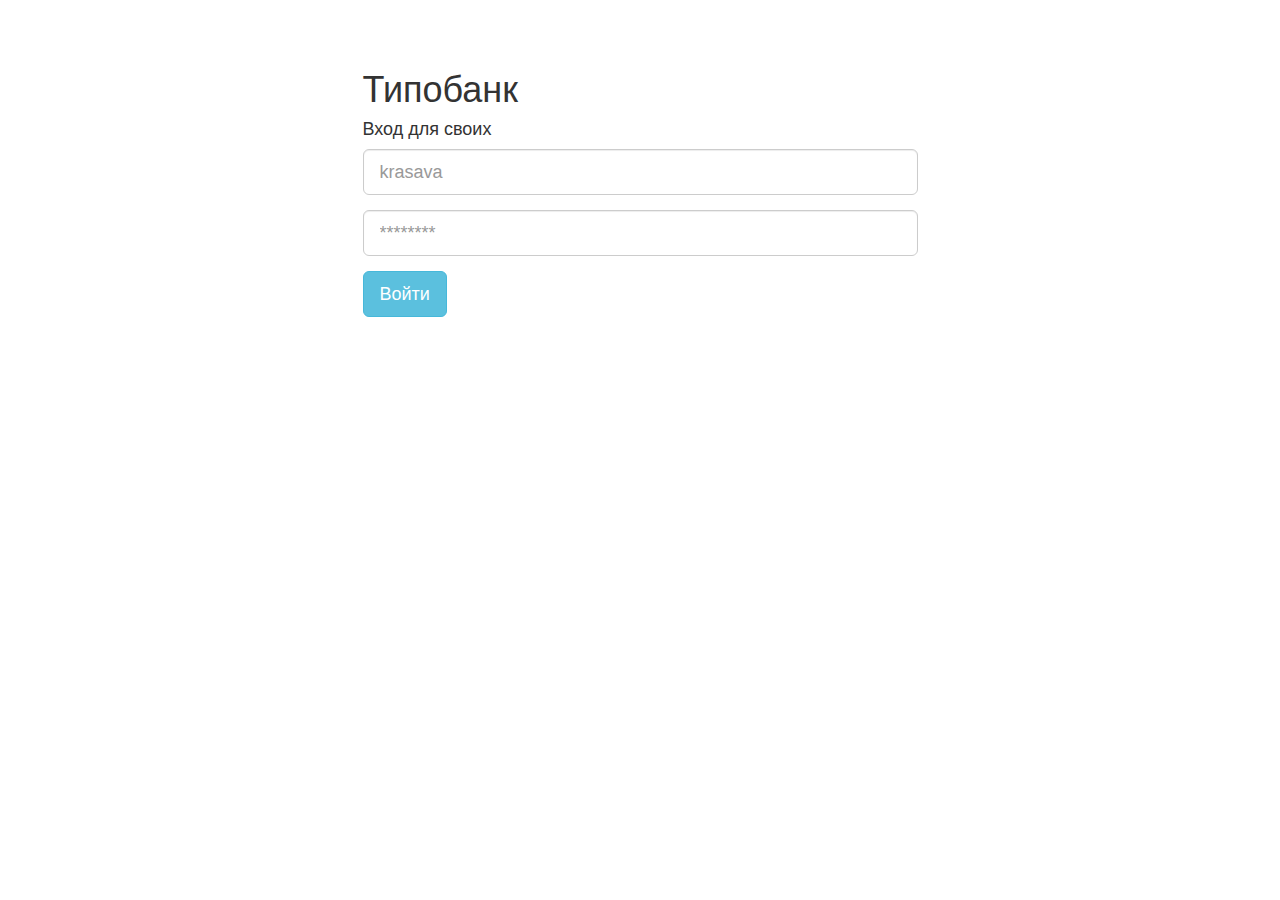
<file: signin.html>
<!doctype html>
<html class="full" lang="ru">
<head>
    <meta charset="utf-8">
    <!--<meta http-equiv="x-ua-compatible" content="ie=edge">-->
    <title>ISIS Power</title>
    <meta name="description" content="">
    <meta name="viewport" content="width=device-width, initial-scale=1">

    <link href="css/bootstrap.min.css" rel="stylesheet">
    <script src="js/bootstrap.min.js"></script>
    <!--<script src="js/jquery-3.1.1.js"></script>-->
    <script src="js/jquery-2.1.4.js"></script>
    <link href="css/starter-template.css" rel="stylesheet">
</head>
<body>
    <div class="container">
        <div class="row marketing">
            <div class="col-lg-6 col-lg-offset-3">
                <h1>Типобанк</h1>
                <h4>Вход для своих</h4>
                <form class="form-group-lg">
                    <div class="form-group">
                        <input type="text" class="form-control" id="navbarlogin" placeholder="krasava">
                    </div>
                    <div class="form-group">
                        <input type="password" class="form-control" id="navbarpassword" placeholder="********">
                    </div>
                    <button type="submit" class="btn btn-lg btn-info" href="/login">Войти</button>
                </form>
            </div>
        </div>
    </div>
</body>
</html>
</file>
<file: css/starter-template.css>
body {
   padding-top: 50px;
   padding-bottom: 50px;
}
.jumbotron {
    position: relative;
    background: #000 url("../img/image.jpg") center center;
    width: 100%;
    height: 100%;
    background-size: cover;
    overflow: hidden;
}

html {
  position: relative;
  min-height: 100%;
}
body {
  /* Margin bottom by footer height */
  margin-bottom: 60px;
}
#footer {
  position: absolute;
  bottom: 0;
  width: 100%;
  /* Set the fixed height of the footer here */
  height: 60px;
  background-color: #f5f5f5;
}
</file>
